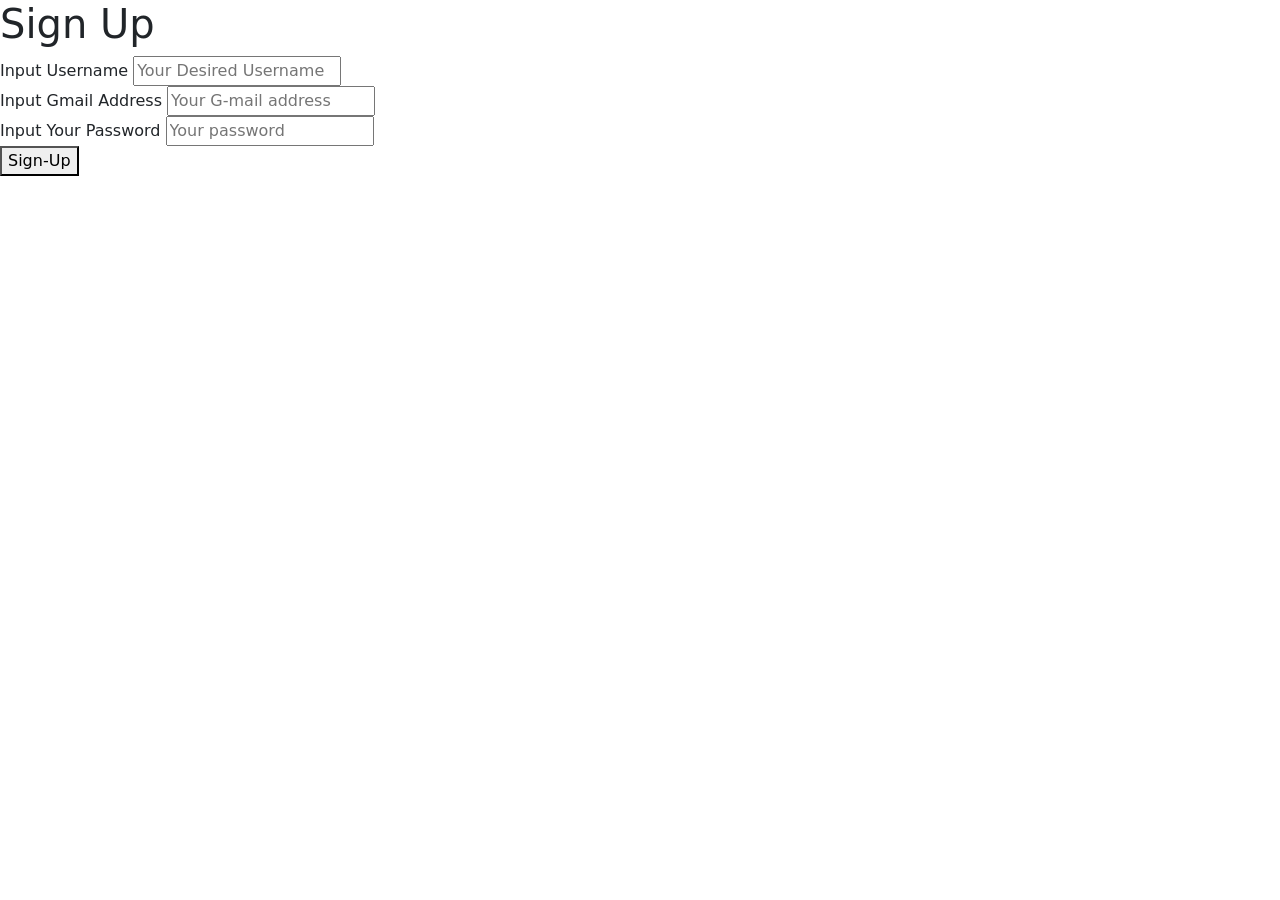
<file: index.html>
<!DOCTYPE html>
<html lang="en">

<head>
  <meta charset="UTF-8">
  <meta name="viewport" content="width=device-width, initial-scale=1.0">
  <title>MARK-JOHN GROUP OF COMPANIES</title>
  <link rel="stylesheet" href="styles.css">
  <link href="https://cdn.jsdelivr.net/npm/bootstrap@5.3.5/dist/css/bootstrap.min.css" rel="stylesheet"
    integrity="sha384-SgOJa3DmI69IUzQ2PVdRZhwQ+dy64/BUtbMJw1MZ8t5HZApcHrRKUc4W0kG879m7" crossorigin="anonymous">
  <script src="https://cdn.jsdelivr.net/npm/bootstrap@5.3.5/dist/js/bootstrap.bundle.min.js"
    integrity="sha384-k6d4wzSIapyDyv1kpU366/PK5hCdSbCRGRCMv+eplOQJWyd1fbcAu9OCUj5zNLiq"
    crossorigin="anonymous"></script>
</head>

<body>
  <!-- Modal -->
  <div class="modal fade" id="exampleModal" tabindex="-1" aria-labelledby="exampleModalLabel" aria-hidden="true">
    <div class="modal-dialog">
      <div class="modal-content">
        <div class="modal-header">
          <h1 class="modal-title fs-5" id="exampleModalLabel">UX Message</h1>
          <button type="button" class="btn-close" data-bs-dismiss="modal" aria-label="Close"></button>
        </div>
        <div id="messenger" class="modal-body">
        </div>
        <div class="modal-footer">
          <!-- <button id="Close" type="button" class="btn btn-secondary" data-bs-dismiss="modal">Close</button> -->
          <button id="proceed" type="button" class="btn btn-primary"><a style="text-decoration: none; color: white;" href="dashboard.html">Proceed to
            Dashboard</a> </button>
        </div>
      </div>
    </div>
  </div>
  </div>


  <div class="parent">
    <h1>Sign Up</h1>
    <form action="">

      <label for="">Input Username</label>
      <input type="text" name="" id="username" placeholder="Your Desired Username">

      <br>
      <label for="">Input Gmail Address</label>
      <input type="gmail" name="" id="gmail" placeholder="Your G-mail address">


      <br>
      <label for="">Input Your Password</label>
      <input type="password" name="" id="password" placeholder="Your password">

    </form>
    <div style="display: flex; " class="but">

      <button onclick="signUp()">Sign-Up</button>
      <button style="display: none; background-color: green;" id="button2" onclick="signUp()" data-bs-toggle="modal"
      data-bs-target="#exampleModal">Confirm Information</button>
    </div>
    <div id="show" class="show"></div>
  </div>
</body>
<script src="script.js"></script>

</html>
</file>
<file: styles.css>
input {
  margin-bottom: 10px;
}

@media (max-width:550px) and (min-width:300px) {
  * {
    font-family: 'Segoe UI', Tahoma, Geneva, Verdana, sans-serif;
    /* padding-left: .2em; */
    /* padding-right: .2em; */
    /* padding-top: .2em; */
    margin: 0;
    overflow: hidden;
    /* height: 100vh; */
  }
.parent{
  background-color: #ffc5c5;
  /* padding-bottom: 2em; */
  /* margin: 0.2em; */
  padding: 0.6em;
  padding-bottom:20em;
  padding-top: 10em;
}
  h1 {
    color: green;
  }

  label {
    font-weight: bold;
  }
  
  form {
    background-color: #c6e2b5;
    /* width: 100%; */
    margin: 0;
    padding: 0;
    padding-left :0.5em;;
    margin-top: 0.2em;
    padding-top: 0.9em;
    padding-bottom: 0.2em;
    border-radius: 0.6em;
    box-shadow: 1.2em 1.2em 2em 0.5em rgb(0, 0, 0, 0.4);
  }
  
  input {
    width: 90%;
    align-items: center;
    padding: 0.3em;
    margin-left: 0.3em;
    border-radius: 0.6em;
    border: none;
  }
button{
  border-color:rgb(65, 71, 150) ;
  border-radius: 0.5em;
  margin-left: 8em;
  margin-top: 0.7em;
  background-color: #ffc107;

}
}
</file>
